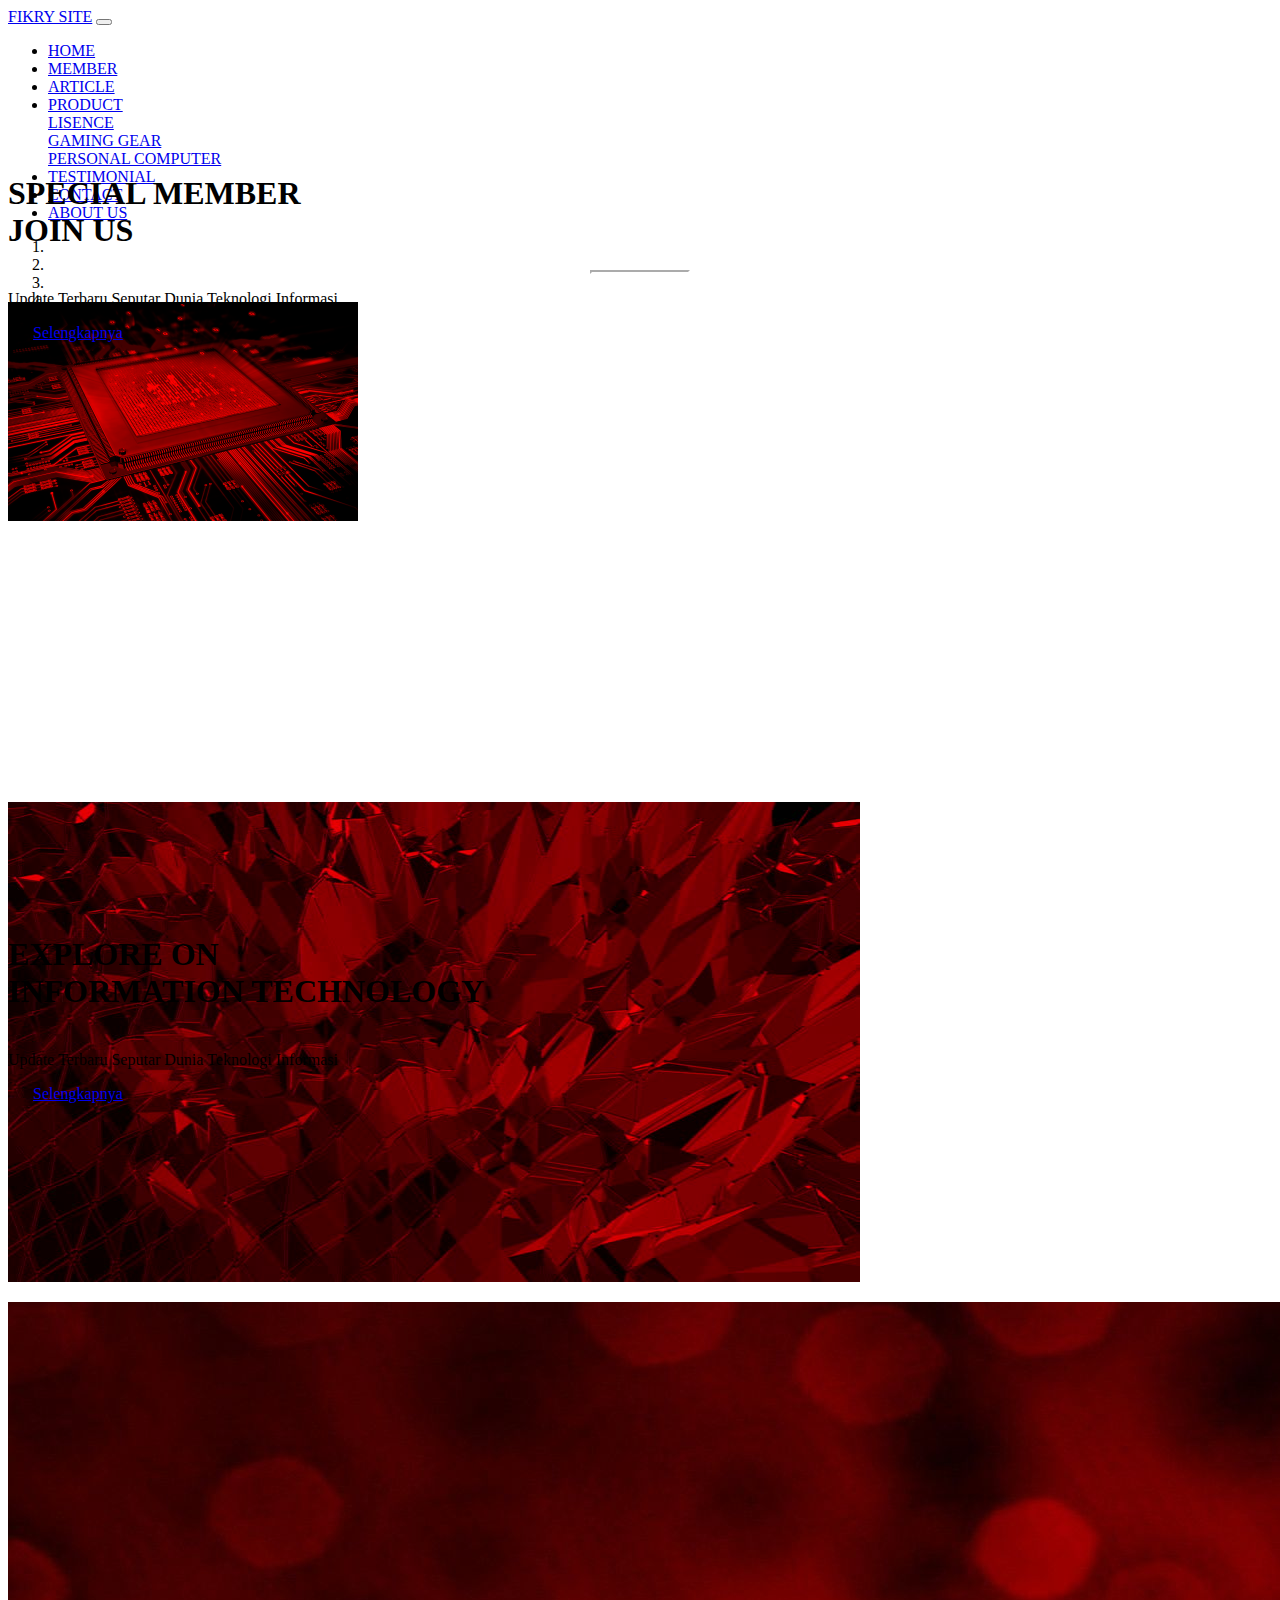
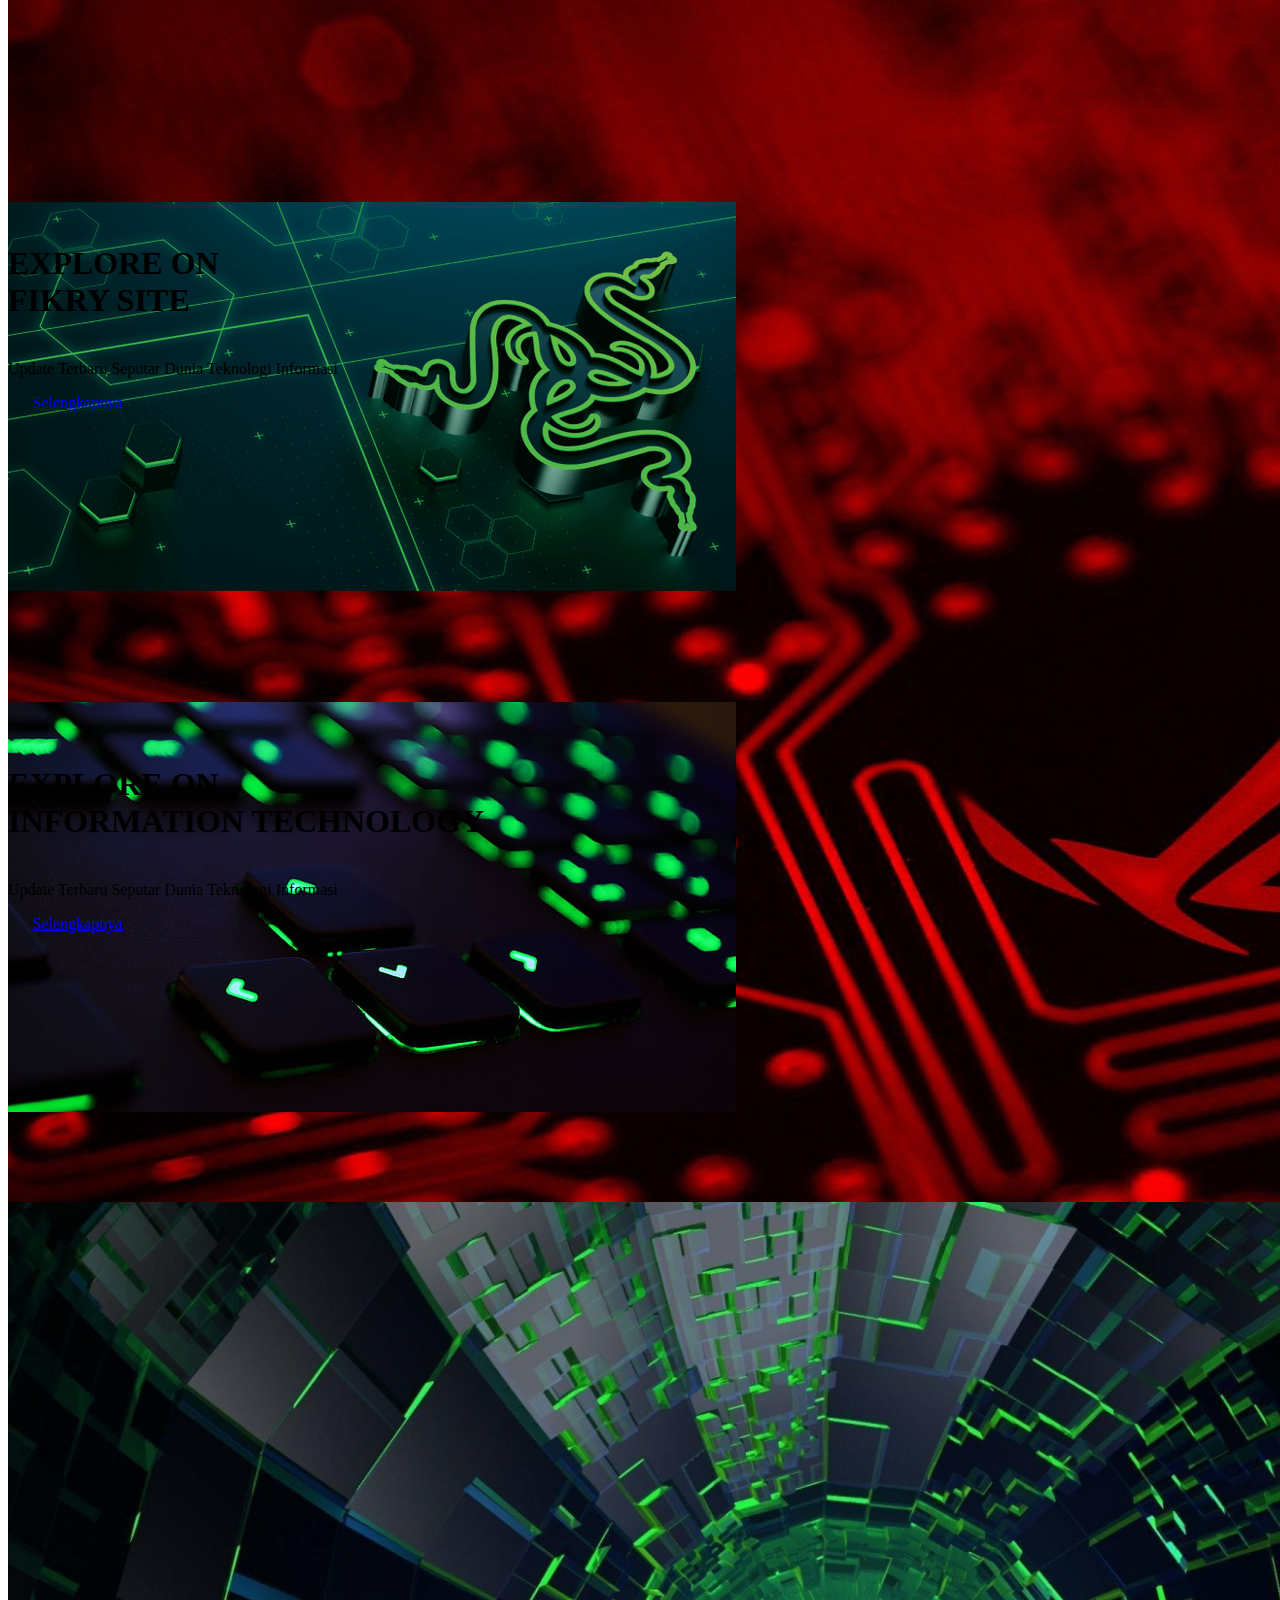
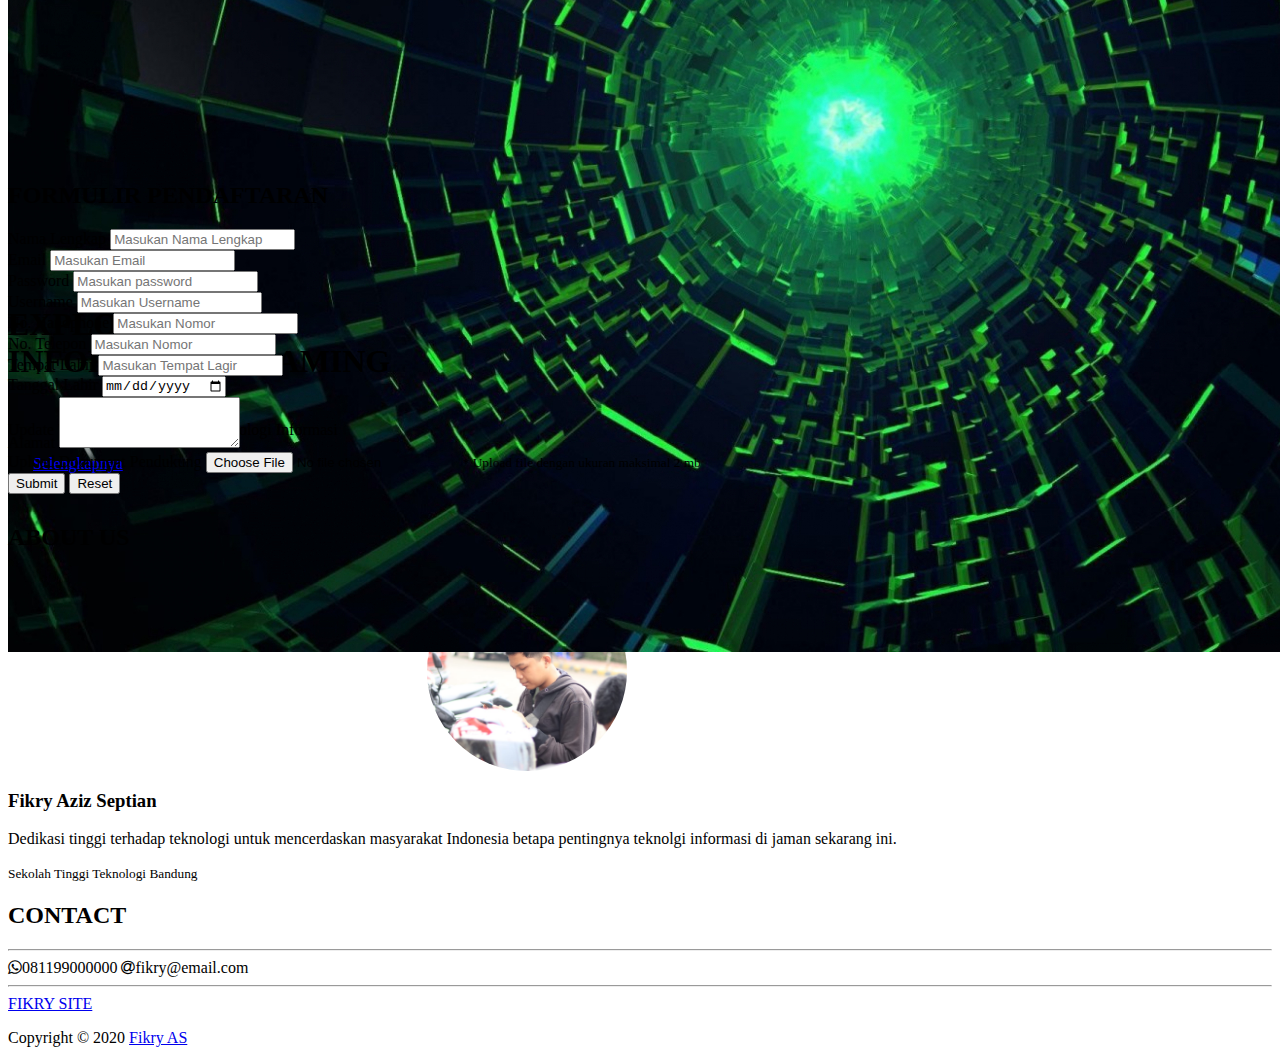
<file: index.html>
<!doctype html>
<html lang="en">

<head>
  <!-- Required meta tags -->
  <meta charset="utf-8">
  <meta name="viewport" content="width=device-width, initial-scale=1, shrink-to-fit=no">

  <!-- Bootstrap CSS -->
  <link rel="stylesheet" href="https://cdn.jsdelivr.net/npm/bootstrap@4.5.3/dist/css/bootstrap.min.css"
    integrity="sha384-TX8t27EcRE3e/ihU7zmQxVncDAy5uIKz4rEkgIXeMed4M0jlfIDPvg6uqKI2xXr2" crossorigin="anonymous">

  <link rel="stylesheet" href="css/style.css" type="text/css">
  <link rel="stylesheet" href="https://maxcdn.bootstrapcdn.com/font-awesome/4.7.0/css/font-awesome.min.css">
  <title>Fikry Site</title>
</head>

<body id="page-top">
  <!--NAVBAR-->
  <nav class="navbar navbar-expand-lg navbar-light bg-dark fixed-top" id="mainNav">
    <div class="container">
      <a class="navbar-brand font-weight-bold text-white" href="#page-top">FIKRY SITE</a>
      <button class="navbar-toggler navbar-toggler-right" type="button" data-toggle="collapse" data-target="#navbarNav"
        aria-controls="navbarNav" aria-expanded="false" aria-label="Toggle navigation">
        <span class="navbar-toggler-icon"></span>
      </button>
      <div class="collapse navbar-collapse" id="navbarNav">
        <ul class="navbar-nav ml-auto">
          <li class="nav-item">
            <a class="nav-link js-scroll-trigger text-white" href="index.html">HOME</a>
          </li>
          <li class="nav-item">
            <a class="nav-link js-scroll-trigger text-white" href="member.html">MEMBER <span
                class="sr-only">(current)</span></a>
          </li>
          <li class="nav-item">
            <a class="nav-link js-scroll-trigger text-white" href="artikel.html">ARTICLE</a>
          </li>
          <li class="nav-item dropdown">
            <a class="nav-link dropdown-toggle text-white" href="produk.html" id="navbarDropdown" role="button"
              data-toggle="dropdown" aria-haspopup="true" aria-expanded="false">
              PRODUCT
            </a>
            <div class="dropdown-menu" aria-labelledby="navbarDropdown">
              <a class="dropdown-item" href="produk_lisence.html">LISENCE</a>
              <div class="dropdown-divider"></div>
              <a class="dropdown-item" href="produk_gaming.html">GAMING GEAR</a>
              <div class="dropdown-divider"></div>
              <a class="dropdown-item" href="produk_pc.html">PERSONAL COMPUTER</a>
            </div>
          </li>
          <li class="nav-item">
            <a class="nav-link js-scroll-trigger text-white" href="testimonial.html">TESTIMONIAL</a>
          </li>
          <li class="nav-item">
            <a class="nav-link js-scroll-trigger text-white" href="#contactId">CONTACT</a>
          </li>
          <li class="nav-item">
            <a class="nav-link js-scroll-trigger text-white" href="#aboutId">ABOUT US</a>
          </li>
        </ul>
      </div>
    </div>
  </nav>

  <!--SLIDER-->
  <div id="carouselExampleIndicators" class="carousel slide" data-ride="carousel">
    <ol class="carousel-indicators">
      <li data-target="#carouselExampleIndicators" data-slide-to="0"></li>
      <li data-target="#carouselExampleIndicators" data-slide-to="1"></li>
      <li data-target="#carouselExampleIndicators" data-slide-to="2" class="active"></li>
      <li data-target="#carouselExampleIndicators" data-slide-to="3"></li>
      <li data-target="#carouselExampleIndicators" data-slide-to="4"></li>
      <li data-target="#carouselExampleIndicators" data-slide-to="5"></li>
    </ol>
    <div class="carousel-inner">
      <!--SLIDER 1-->
      <div class="carousel-item">
        <img src="assets/images/wallpaper1.png" class="d-block w-100">
        <div class="carousel-caption d-none d-md-block">
          <h1 class="display-4">SPECIAL MEMBER<br><span class="font-weight-bold">JOIN US</span></h1>
          <hr class="my-4">
          <p class="lead">Update Terbaru Seputar Dunia Teknologi Informasi</p>
          <a class="btn btn-light btn-lg text-black" href="#formRegis" role="button">Selengkapnya</a>
        </div>
      </div>
      <!--SLIDER 2-->
      <div class="carousel-item">
        <img src="assets/images/wallpaper2.jpg" class="d-block w-100">
        <div class="carousel-caption d-none d-md-block">
          <h1 class="display-4">EXPLORE ON<br><span class="font-weight-bold">INFORMATION TECHNOLOGY</span></h1>
          <hr class="my-4">
          <p class="lead">Update Terbaru Seputar Dunia Teknologi Informasi</p>
          <a class="btn btn-light btn-lg text-black" href="#" role="button">Selengkapnya</a>
        </div>
      </div>
      <!--SLIDER 3-->
      <div class="carousel-item active">
        <img src="assets/images/wallpaper3.jpg" class="d-block w-100">
        <div class="carousel-caption d-none d-md-block">
          <h1 class="display-4">EXPLORE ON<br><span class="font-weight-bold">INFORMATION GAMING</span></h1>
          <hr class="my-4">
          <p class="lead">Update Terbaru Seputar Dunia Teknologi Informasi</p>
          <a class="btn btn-light btn-lg text-black" href="#" role="button">Selengkapnya</a>
        </div>
      </div>
      <!--SLIDER 4-->
      <div class="carousel-item">
        <img src="assets/images/wallpaper4.png" class="d-block w-100">
        <div class="carousel-caption d-none d-md-block">
          <h1 class="display-4">EXPLORE ON<br><span class="font-weight-bold">FIKRY SITE</span></h1>
          <hr class="my-4">
          <p class="lead">Update Terbaru Seputar Dunia Teknologi Informasi</p>
          <a class="btn btn-light btn-lg text-black" href="#" role="button">Selengkapnya</a>
        </div>
      </div>
      <!--SLIDER 5-->
      <div class="carousel-item">
        <img src="assets/images/wallpaper5.jpg" class="d-block w-100">
        <div class="carousel-caption d-none d-md-block">
          <h1 class="display-4">EXPLORE ON<br><span class="font-weight-bold">INFORMATION TECHNOLOGY</span></h1>
          <hr class="my-4">
          <p class="lead">Update Terbaru Seputar Dunia Teknologi Informasi</p>
          <a class="btn btn-light btn-lg text-black" href="#" role="button">Selengkapnya</a>
        </div>
      </div>
      <!--SLIDER 6-->
      <div class="carousel-item">
        <img src="assets/images/wallpaper6.jpg" class="d-block w-100">
        <div class="carousel-caption d-none d-md-block">
          <h1 class="display-4">EXPLORE ON<br><span class="font-weight-bold">INFORMATION GAMING</span></h1>
          <hr class="my-4">
          <p class="lead">Update Terbaru Seputar Dunia Teknologi Informasi</p>
          <a class="btn btn-light btn-lg text-black" href="#" role="button">Selengkapnya</a>
        </div>
      </div>
    </div>
    <a class="carousel-control-prev" href="#carouselExampleIndicators" role="button" data-slide="prev">
      <span class="carousel-control-prev-icon" aria-hidden="true"></span>
      <span class="sr-only">Previous</span>
    </a>
    <a class="carousel-control-next" href="#carouselExampleIndicators" role="button" data-slide="next">
      <span class="carousel-control-next-icon" aria-hidden="true"></span>
      <span class="sr-only">Next</span>
    </a>
  </div>

  <!--FORMULIR-->
  <div class="container" data-spy="scroll" id="formRegis">
    <h2 class="text-center font-weight-bold m-5">FORMULIR PENDAFTARAN</h2>
    <form action="">
      <div class="form-group">
        <div class="row">
          <div class="col-md-6">
            <label for="">Nama Lengkap</label>
            <input type="text" name="" id="" class="form-control" placeholder="Masukan Nama Lengkap">
          </div>
          <div class="col-md-6 mb-3">
            <label for="">Email</label>
            <input type="email" name="" id="" class="form-control" placeholder="Masukan Email">
          </div>
          <div class="col-md-6 mb-3">
            <label for="">Password</label>
            <input type="password" name="" id="" class="form-control" placeholder="Masukan password">
          </div>
          <div class="col-md-6 mb-3">
            <label for="">Username</label>
            <input type="text" name="" id="" class="form-control" placeholder="Masukan Username">
          </div>
          <div class="col-md-6 mb-3">
            <label for="">No. Handphone</label>
            <input type="number" name="" id="" class="form-control" placeholder="Masukan Nomor">
          </div>
          <div class="col-md-6 mb-3">
            <label for="">No. Telepon</label>
            <input type="number" name="" id="" class="form-control" placeholder="Masukan Nomor">
          </div>
          <div class="col-md-6 mb-3">
            <label for="">Tempat Lahir</label>
            <input type="text" name="" id="" class="form-control" placeholder="Masukan Tempat Lagir">
          </div>
          <div class="col-md-6 mb-3">
            <label for="">Tanggal Lahir</label>
            <input type="date" name="" id="" class="form-control" placeholder="Masukan Tanggal Lahir">
          </div>
          <div class="col-md-6">
            <label for="">Alamat</label>
            <textarea class="form-control" name="" id="" cols="" rows="3"></textarea>
          </div>
          <div class="col-md-6 mt-4">
            <label for="">Upload Document Pendukung</label>
            <input type="file" name="" id="" class="form-control-file" placeholder="" aria-describedby="helpId">
            <small>* Upload file dengan ukuran maksimal 2 mb</small>
          </div>
        </div>
      </div>
      <button type="button" name="" id="" class="btn btn-primary mb-5">Submit</button>
      <button type="reset" name="" id="" class="btn btn-danger mb-5">Reset</button>
    </form>
    <hr>

    <!--ABOUT US-->
    <div class="row mt-5 mb-5">
      <div class="col-md-8 border rounded">
        <h2 class="font-weight-bold text-center mt-3 mb-5" id="aboutId">ABOUT US</h2>
        <div class="box-image">
          <div class="img-profil">
            <div class="foto" style="background-image: url(assets/images/Iam.jpg);"></div>
          </div>
        </div>
        <section class="text-center mt-3">
          <h3>Fikry Aziz Septian</h3>
          <p>Dedikasi tinggi terhadap teknologi untuk mencerdaskan masyarakat Indonesia betapa pentingnya teknolgi informasi di jaman sekarang ini.</p>
          <small>Sekolah Tinggi Teknologi Bandung</small>
        </section>
      </div>
      <div class="col-md-1"></div>
      <div class="col-md-3 border rounded">
        <h2 class="font-weight-bold text-center m-3" id="contactId">CONTACT</h2>
        <hr>
        <section class="text-center mt-3">
          <i class="fa fa-whatsapp mb-3" aria-hidden="true"><span class="ml-3">081199000000</span></i>
          <i class="fa fa-at mb-3" aria-hidden="true"><span
              class="ml-3">fikry@email.com</span></i>
        </section>
      </div>
    </div>
  </div>
  <hr>
  <footer class="container">
    <a class="navbar-brand font-weight-bold text-dark" href="#page-top">FIKRY SITE</a>
    <p>Copyright &copy; 2020 <a href="#" class="font-weight-bold">Fikry AS</a></p>
  </footer>




  <!-- Optional JavaScript; choose one of the two! -->

  <!-- Option 1: jQuery and Bootstrap Bundle (includes Popper) -->
  <script src="https://code.jquery.com/jquery-3.5.1.slim.min.js"
    integrity="sha384-DfXdz2htPH0lsSSs5nCTpuj/zy4C+OGpamoFVy38MVBnE+IbbVYUew+OrCXaRkfj"
    crossorigin="anonymous"></script>
  <script src="https://cdn.jsdelivr.net/npm/bootstrap@4.5.3/dist/js/bootstrap.bundle.min.js"
    integrity="sha384-ho+j7jyWK8fNQe+A12Hb8AhRq26LrZ/JpcUGGOn+Y7RsweNrtN/tE3MoK7ZeZDyx"
    crossorigin="anonymous"></script>

  <!-- Option 2: jQuery, Popper.js, and Bootstrap JS
    <script src="https://code.jquery.com/jquery-3.5.1.slim.min.js" integrity="sha384-DfXdz2htPH0lsSSs5nCTpuj/zy4C+OGpamoFVy38MVBnE+IbbVYUew+OrCXaRkfj" crossorigin="anonymous"></script>
    <script src="https://cdn.jsdelivr.net/npm/popper.js@1.16.1/dist/umd/popper.min.js" integrity="sha384-9/reFTGAW83EW2RDu2S0VKaIzap3H66lZH81PoYlFhbGU+6BZp6G7niu735Sk7lN" crossorigin="anonymous"></script>
    <script src="https://cdn.jsdelivr.net/npm/bootstrap@4.5.3/dist/js/bootstrap.min.js" integrity="sha384-w1Q4orYjBQndcko6MimVbzY0tgp4pWB4lZ7lr30WKz0vr/aWKhXdBNmNb5D92v7s" crossorigin="anonymous"></script>
    -->
</body>

</html>
</file>
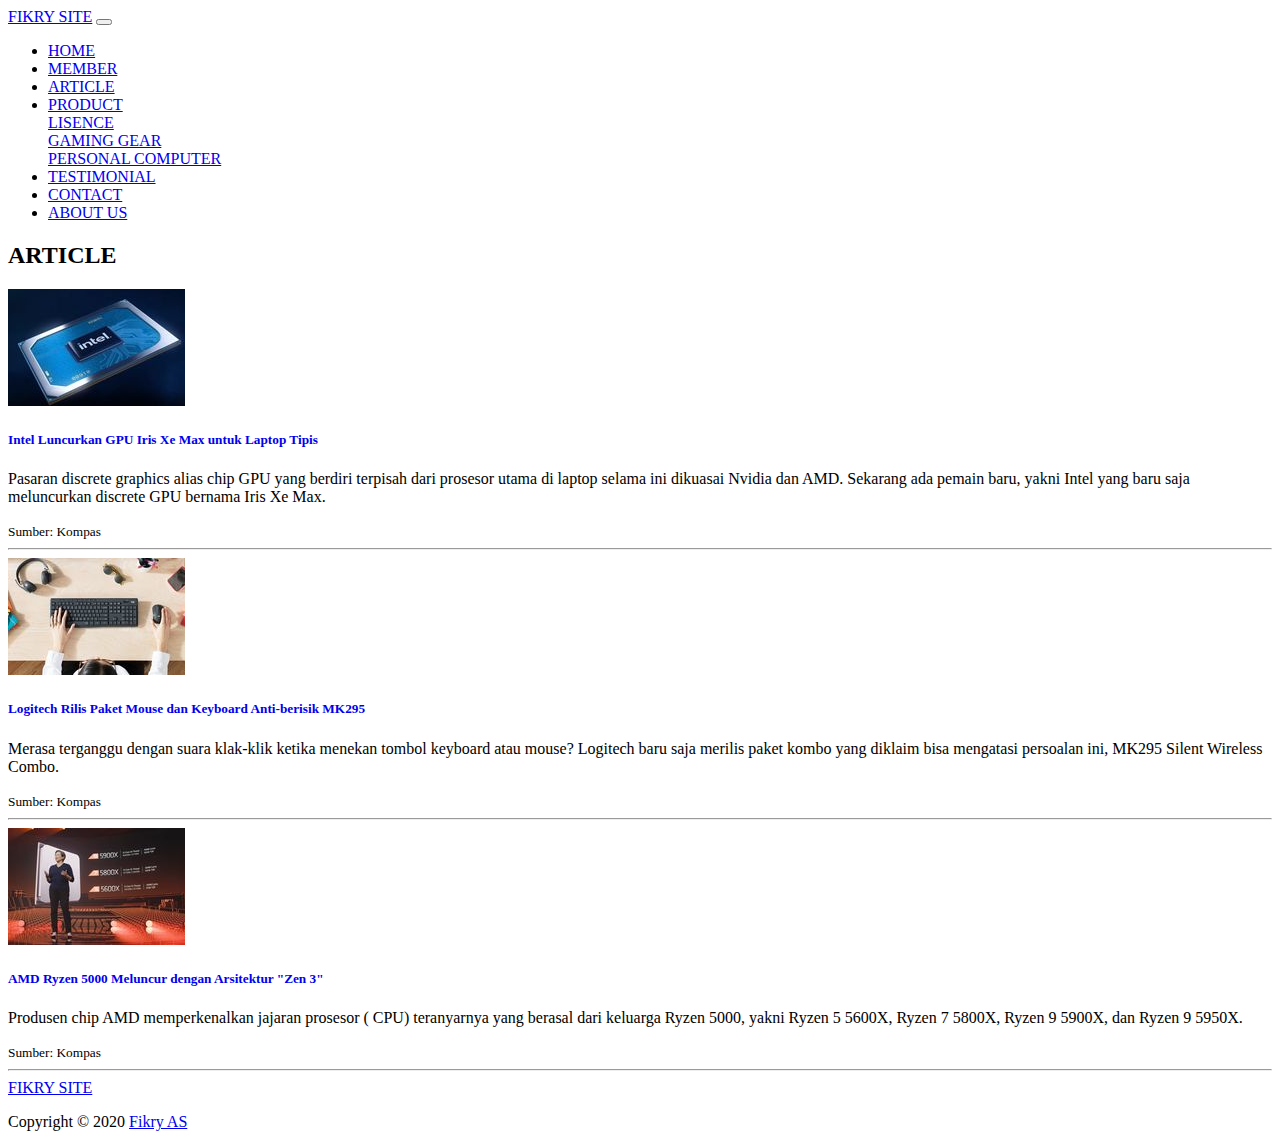
<file: artikel.html>
<!doctype html>
<html lang="en">

<head>
  <!-- Required meta tags -->
  <meta charset="utf-8">
  <meta name="viewport" content="width=device-width, initial-scale=1, shrink-to-fit=no">

  <!-- Bootstrap CSS -->
  <link rel="stylesheet" href="https://cdn.jsdelivr.net/npm/bootstrap@4.5.3/dist/css/bootstrap.min.css"
    integrity="sha384-TX8t27EcRE3e/ihU7zmQxVncDAy5uIKz4rEkgIXeMed4M0jlfIDPvg6uqKI2xXr2" crossorigin="anonymous">

  <link rel="stylesheet" href="css/style.css" type="text/css">
  <link rel="stylesheet" href="https://maxcdn.bootstrapcdn.com/font-awesome/4.7.0/css/font-awesome.min.css">
  <title>Artikel</title>
</head>

<body id="page-top">
  <!--NAVBAR-->
  <nav class="navbar navbar-expand-lg navbar-light bg-dark fixed-top" id="mainNav">
    <div class="container">
      <a class="navbar-brand font-weight-bold text-white" href="#page-top">FIKRY SITE</a>
      <button class="navbar-toggler navbar-toggler-right" type="button" data-toggle="collapse" data-target="#navbarNav"
        aria-controls="navbarNav" aria-expanded="false" aria-label="Toggle navigation">
        <span class="navbar-toggler-icon"></span>
      </button>
      <div class="collapse navbar-collapse" id="navbarNav">
        <ul class="navbar-nav ml-auto">
          <li class="nav-item">
            <a class="nav-link js-scroll-trigger text-white" href="index.html">HOME</a>
          </li>
          <li class="nav-item">
            <a class="nav-link js-scroll-trigger text-white" href="member.html">MEMBER <span
                class="sr-only">(current)</span></a>
          </li>
          <li class="nav-item">
            <a class="nav-link js-scroll-trigger text-white" href="artikel.html">ARTICLE</a>
          </li>
          <li class="nav-item dropdown">
            <a class="nav-link dropdown-toggle text-white" href="produk.html" id="navbarDropdown" role="button"
              data-toggle="dropdown" aria-haspopup="true" aria-expanded="false">
              PRODUCT
            </a>
            <div class="dropdown-menu" aria-labelledby="navbarDropdown">
              <a class="dropdown-item" href="produk_lisence.html">LISENCE</a>
              <div class="dropdown-divider"></div>
              <a class="dropdown-item" href="produk_gaming.html">GAMING GEAR</a>
              <div class="dropdown-divider"></div>
              <a class="dropdown-item" href="produk_pc.html">PERSONAL COMPUTER</a>
            </div>
          </li>
          <li class="nav-item">
            <a class="nav-link js-scroll-trigger text-white" href="testimonial.html">TESTIMONIAL</a>
          </li>
          <li class="nav-item">
            <a class="nav-link js-scroll-trigger text-white" href="index.html#contactId">CONTACT</a>
          </li>
          <li class="nav-item">
            <a class="nav-link js-scroll-trigger text-white" href="index.html#aboutId">ABOUT US</a>
          </li>
        </ul>
      </div>
    </div>
  </nav>

  <div class="container mt-5 mb-5">
    <h2 class="text-center font-weight-bold p-5">ARTICLE</h2>
    <div class="media mb-3">
      <a class="d-flex" href="#">
        <img src="assets/artikel/intel.jpg" alt="">
      </a>
      <div class="media-body ml-3">
        <a href="https://tekno.kompas.com/read/2020/11/02/18080037/intel-luncurkan-gpu-iris-xe-max-untuk-laptop-tipis"><h5 class="text-dark">Intel Luncurkan GPU Iris Xe Max untuk Laptop Tipis</h5></a>
        <p>Pasaran discrete graphics alias chip GPU yang berdiri terpisah dari prosesor utama di laptop selama ini dikuasai Nvidia
        dan AMD. Sekarang ada pemain baru, yakni Intel yang baru saja meluncurkan discrete GPU bernama Iris Xe Max.
        </p>
        <small>Sumber: Kompas</small>
      </div>
    </div>
    <hr>
    <div class="media mb-3">
      <a class="d-flex" href="#">
        <img src="assets/artikel/logitec.jpg" alt="">
      </a>
      <div class="media-body ml-3">
        <a href="https://tekno.kompas.com/read/2020/10/17/07432017/logitech-rilis-paket-mouse-dan-keyboard-anti-berisik-mk295"><h5 class="text-dark">Logitech Rilis Paket Mouse dan Keyboard Anti-berisik MK295</h5></a>
        <p>Merasa terganggu dengan suara klak-klik ketika menekan tombol keyboard atau mouse? Logitech baru saja merilis paket
        kombo yang diklaim bisa mengatasi persoalan ini, MK295 Silent Wireless Combo.
        </p>
        <small>Sumber: Kompas</small>
      </div>
    </div>
    <hr>
    <div class="media">
      <a class="d-flex" href="#">
        <img src="assets/artikel/amd.jpg" alt="">
      </a>
      <div class="media-body ml-3">
        <a href="https://tekno.kompas.com/read/2020/10/09/12335227/amd-ryzen-5000-meluncur-dengan-arsitektur-zen-3"><h5 class="text-dark">AMD Ryzen 5000 Meluncur dengan Arsitektur "Zen 3"</h5></a>
        <p>Produsen chip AMD memperkenalkan jajaran prosesor ( CPU) teranyarnya yang berasal dari keluarga Ryzen 5000, yakni Ryzen
        5 5600X, Ryzen 7 5800X, Ryzen 9 5900X, dan Ryzen 9 5950X.
        </p>
        <small>Sumber: Kompas</small>
      </div>
    </div>
  </div>

  <hr>
  <footer class="container">
    <a class="navbar-brand font-weight-bold text-dark" href="#page-top">FIKRY SITE</a>
    <p>Copyright &copy; 2020 <a href="#" class="font-weight-bold">Fikry AS</a></p>
  </footer>




  <!-- Optional JavaScript; choose one of the two! -->

  <!-- Option 1: jQuery and Bootstrap Bundle (includes Popper) -->
  <script src="https://code.jquery.com/jquery-3.5.1.slim.min.js"
    integrity="sha384-DfXdz2htPH0lsSSs5nCTpuj/zy4C+OGpamoFVy38MVBnE+IbbVYUew+OrCXaRkfj"
    crossorigin="anonymous"></script>
  <script src="https://cdn.jsdelivr.net/npm/bootstrap@4.5.3/dist/js/bootstrap.bundle.min.js"
    integrity="sha384-ho+j7jyWK8fNQe+A12Hb8AhRq26LrZ/JpcUGGOn+Y7RsweNrtN/tE3MoK7ZeZDyx"
    crossorigin="anonymous"></script>

  <!-- Option 2: jQuery, Popper.js, and Bootstrap JS
    <script src="https://code.jquery.com/jquery-3.5.1.slim.min.js" integrity="sha384-DfXdz2htPH0lsSSs5nCTpuj/zy4C+OGpamoFVy38MVBnE+IbbVYUew+OrCXaRkfj" crossorigin="anonymous"></script>
    <script src="https://cdn.jsdelivr.net/npm/popper.js@1.16.1/dist/umd/popper.min.js" integrity="sha384-9/reFTGAW83EW2RDu2S0VKaIzap3H66lZH81PoYlFhbGU+6BZp6G7niu735Sk7lN" crossorigin="anonymous"></script>
    <script src="https://cdn.jsdelivr.net/npm/bootstrap@4.5.3/dist/js/bootstrap.min.js" integrity="sha384-w1Q4orYjBQndcko6MimVbzY0tgp4pWB4lZ7lr30WKz0vr/aWKhXdBNmNb5D92v7s" crossorigin="anonymous"></script>
    -->
</body>

</html>
</file>
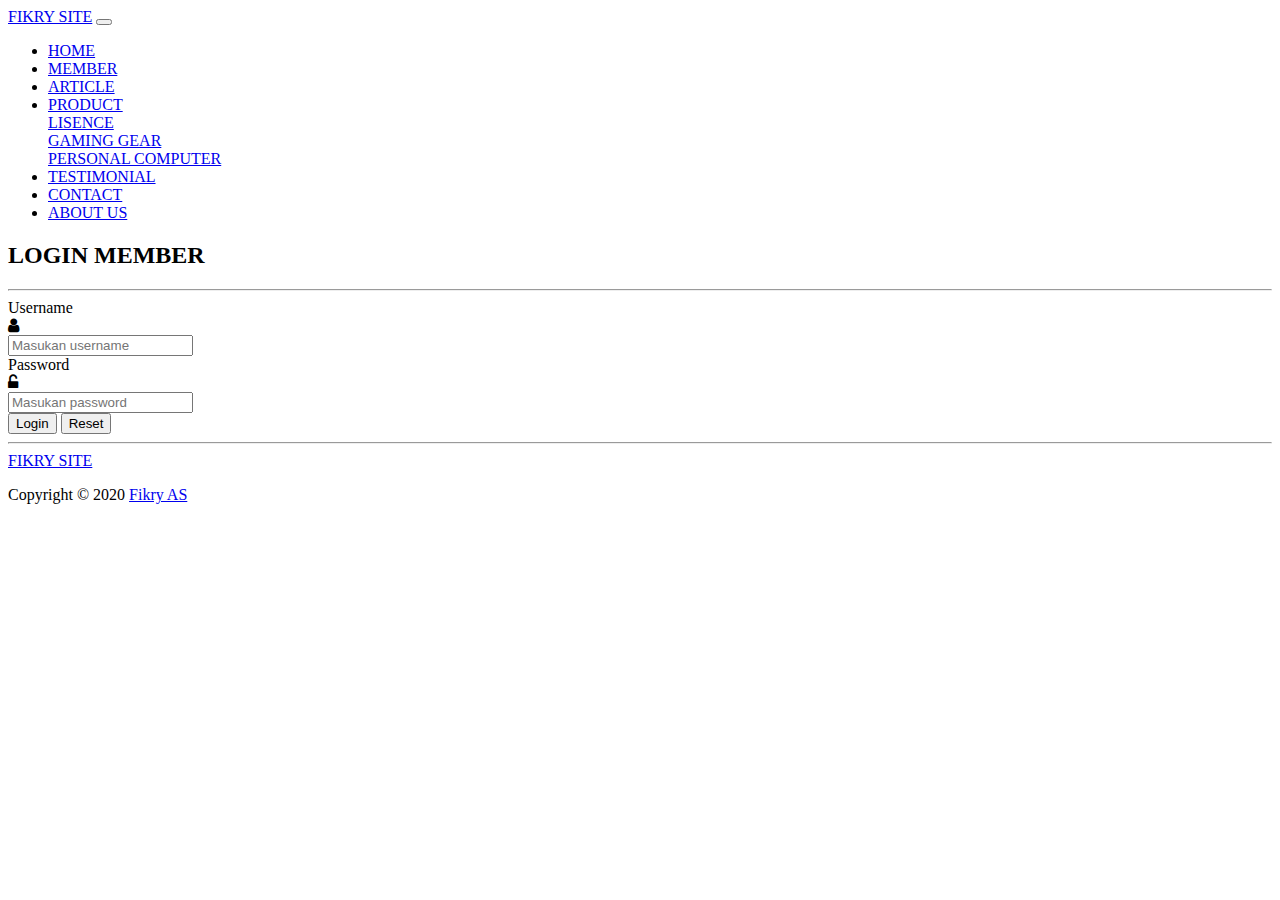
<file: member.html>
<!doctype html>
<html lang="en">

<head>
  <!-- Required meta tags -->
  <meta charset="utf-8">
  <meta name="viewport" content="width=device-width, initial-scale=1, shrink-to-fit=no">

  <!-- Bootstrap CSS -->
  <link rel="stylesheet" href="https://cdn.jsdelivr.net/npm/bootstrap@4.5.3/dist/css/bootstrap.min.css"
    integrity="sha384-TX8t27EcRE3e/ihU7zmQxVncDAy5uIKz4rEkgIXeMed4M0jlfIDPvg6uqKI2xXr2" crossorigin="anonymous">

  <link rel="stylesheet" href="css/style.css" type="text/css">
  <link rel="stylesheet" href="https://maxcdn.bootstrapcdn.com/font-awesome/4.7.0/css/font-awesome.min.css">
  <title>Member</title>
</head>

<body id="page-top">
  <!--NAVBAR-->
  <nav class="navbar navbar-expand-lg navbar-light bg-dark fixed-top" id="mainNav">
    <div class="container">
      <a class="navbar-brand font-weight-bold text-white" href="#page-top">FIKRY SITE</a>
      <button class="navbar-toggler navbar-toggler-right" type="button" data-toggle="collapse" data-target="#navbarNav"
        aria-controls="navbarNav" aria-expanded="false" aria-label="Toggle navigation">
        <span class="navbar-toggler-icon"></span>
      </button>
      <div class="collapse navbar-collapse" id="navbarNav">
        <ul class="navbar-nav ml-auto">
          <li class="nav-item">
            <a class="nav-link js-scroll-trigger text-white" href="index.html">HOME</a>
          </li>
          <li class="nav-item">
            <a class="nav-link js-scroll-trigger text-white" href="member.html">MEMBER <span
                class="sr-only">(current)</span></a>
          </li>
          <li class="nav-item">
            <a class="nav-link js-scroll-trigger text-white" href="artikel.html">ARTICLE</a>
          </li>
          <li class="nav-item dropdown">
            <a class="nav-link dropdown-toggle text-white" href="produk.html" id="navbarDropdown" role="button"
              data-toggle="dropdown" aria-haspopup="true" aria-expanded="false">
              PRODUCT
            </a>
            <div class="dropdown-menu" aria-labelledby="navbarDropdown">
              <a class="dropdown-item" href="produk_lisence.html">LISENCE</a>
              <div class="dropdown-divider"></div>
              <a class="dropdown-item" href="produk_gaming.html">GAMING GEAR</a>
              <div class="dropdown-divider"></div>
              <a class="dropdown-item" href="produk_pc.html">PERSONAL COMPUTER</a>
            </div>
          </li>
          <li class="nav-item">
            <a class="nav-link js-scroll-trigger text-white" href="testimonial.html">TESTIMONIAL</a>
          </li>
          <li class="nav-item">
            <a class="nav-link js-scroll-trigger text-white" href="index.html#contactId">CONTACT</a>
          </li>
          <li class="nav-item">
            <a class="nav-link js-scroll-trigger text-white" href="index.html#aboutId">ABOUT US</a>
          </li>
        </ul>
      </div>
    </div>
  </nav>

  <div class="container mt-5  mb-5">
    <h2 class="text-center font-weight-bold p-5">LOGIN MEMBER</h2>
    <hr>
    <form action="">
      <div class="form-group">
        <label for="username">Username</label>
        <div class="input-group">
          <div class="input-group-prepend">
            <div class="input-group-text">
              <i class="fa fa-user" aria-hidden="true"></i>
            </div>
          </div>
          <input type="text" name="username" id="username" class="form-control" placeholder="Masukan username"
            aria-describedby="helpId">
        </div>
      </div>
    
      <div class="form-group">
        <label for="pass">Password</label>
        <div class="input-group">
          <div class="input-group-prepend">
            <div class="input-group-text">
              <i class="fa fa-unlock-alt" aria-hidden="true"></i>
            </div>
          </div>
          <input type="password" class="form-control" name="pass" id="pass" placeholder="Masukan password">
        </div>
      </div>
    
      <button type="submit" class="btn btn-primary">Login</button>
      <button type="reset" class="btn btn-danger">Reset</button>
    </form>
  </div>

  <hr>
  <footer class="container">
    <a class="navbar-brand font-weight-bold text-dark" href="#page-top">FIKRY SITE</a>
    <p>Copyright &copy; 2020 <a href="#" class="font-weight-bold">Fikry AS</a></p>
  </footer>




  <!-- Optional JavaScript; choose one of the two! -->

  <!-- Option 1: jQuery and Bootstrap Bundle (includes Popper) -->
  <script src="https://code.jquery.com/jquery-3.5.1.slim.min.js"
    integrity="sha384-DfXdz2htPH0lsSSs5nCTpuj/zy4C+OGpamoFVy38MVBnE+IbbVYUew+OrCXaRkfj"
    crossorigin="anonymous"></script>
  <script src="https://cdn.jsdelivr.net/npm/bootstrap@4.5.3/dist/js/bootstrap.bundle.min.js"
    integrity="sha384-ho+j7jyWK8fNQe+A12Hb8AhRq26LrZ/JpcUGGOn+Y7RsweNrtN/tE3MoK7ZeZDyx"
    crossorigin="anonymous"></script>

  <!-- Option 2: jQuery, Popper.js, and Bootstrap JS
    <script src="https://code.jquery.com/jquery-3.5.1.slim.min.js" integrity="sha384-DfXdz2htPH0lsSSs5nCTpuj/zy4C+OGpamoFVy38MVBnE+IbbVYUew+OrCXaRkfj" crossorigin="anonymous"></script>
    <script src="https://cdn.jsdelivr.net/npm/popper.js@1.16.1/dist/umd/popper.min.js" integrity="sha384-9/reFTGAW83EW2RDu2S0VKaIzap3H66lZH81PoYlFhbGU+6BZp6G7niu735Sk7lN" crossorigin="anonymous"></script>
    <script src="https://cdn.jsdelivr.net/npm/bootstrap@4.5.3/dist/js/bootstrap.min.js" integrity="sha384-w1Q4orYjBQndcko6MimVbzY0tgp4pWB4lZ7lr30WKz0vr/aWKhXdBNmNb5D92v7s" crossorigin="anonymous"></script>
    -->
</body>

</html>
</file>
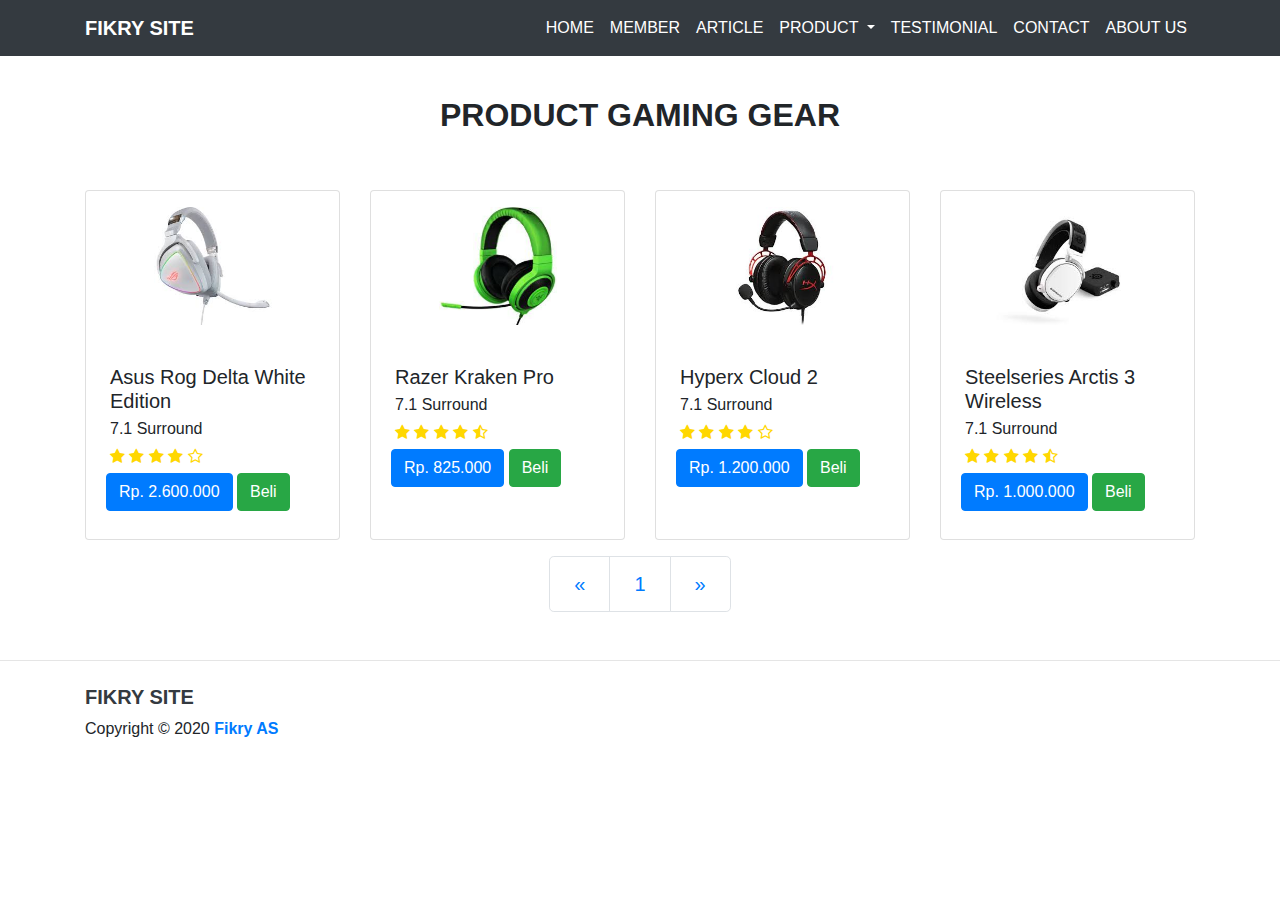
<file: produk_gaming.html>
<!doctype html>
<html lang="en">

<head>
  <title>Product Gaming Gear</title>
  <!-- Required meta tags -->
  <meta charset="utf-8">
  <meta name="viewport" content="width=device-width, initial-scale=1, shrink-to-fit=no">

  <!-- Bootstrap CSS -->
  <link rel="stylesheet" href="https://stackpath.bootstrapcdn.com/bootstrap/4.3.1/css/bootstrap.min.css"
    integrity="sha384-ggOyR0iXCbMQv3Xipma34MD+dH/1fQ784/j6cY/iJTQUOhcWr7x9JvoRxT2MZw1T" crossorigin="anonymous">
    <link rel="stylesheet" href="https://maxcdn.bootstrapcdn.com/font-awesome/4.7.0/css/font-awesome.min.css">
    <link rel="stylesheet" href="css/style.css">
</head>

<body>
  <nav class="navbar navbar-expand-lg navbar-light bg-dark fixed-top" id="mainNav">
    <div class="container">
      <a class="navbar-brand font-weight-bold text-white" href="#page-top">FIKRY SITE</a>
      <button class="navbar-toggler navbar-toggler-right" type="button" data-toggle="collapse" data-target="#navbarNav"
        aria-controls="navbarNav" aria-expanded="false" aria-label="Toggle navigation">
        <span class="navbar-toggler-icon"></span>
      </button>
      <div class="collapse navbar-collapse" id="navbarNav">
        <ul class="navbar-nav ml-auto">
          <li class="nav-item">
            <a class="nav-link js-scroll-trigger text-white" href="index.html">HOME</a>
          </li>
          <li class="nav-item">
            <a class="nav-link js-scroll-trigger text-white" href="member.html">MEMBER <span
                class="sr-only">(current)</span></a>
          </li>
          <li class="nav-item">
            <a class="nav-link js-scroll-trigger text-white" href="artikel.html">ARTICLE</a>
          </li>
          <li class="nav-item dropdown">
            <a class="nav-link dropdown-toggle text-white" href="#" id="navbarDropdown" role="button"
              data-toggle="dropdown" aria-haspopup="true" aria-expanded="false">
              PRODUCT
            </a>
            <div class="dropdown-menu" aria-labelledby="navbarDropdown">
              <a class="dropdown-item" href="produk_lisence.html">LISENCE</a>
              <div class="dropdown-divider"></div>
              <a class="dropdown-item" href="produk_gaming.html">GAMING GEAR</a>
              <div class="dropdown-divider"></div>
              <a class="dropdown-item" href="produk_pc.html">PERSONAL COMPUTER</a>
            </div>
          </li>
          <li class="nav-item">
            <a class="nav-link js-scroll-trigger text-white" href="testimonial.html">TESTIMONIAL</a>
          </li>
          <li class="nav-item">
            <a class="nav-link js-scroll-trigger text-white" href="index.html#contactId">CONTACT</a>
          </li>
          <li class="nav-item">
            <a class="nav-link js-scroll-trigger text-white" href="index.html#aboutId">ABOUT US</a>
          </li>
        </ul>
      </div>
    </div>
  </nav>

  <div class="container mt-5 mb-5">
    <h2 class="text-center font-weight-bold p-5">PRODUCT GAMING GEAR</h2>
    <div class="row">
      <div class="col-md-3">
        <div class="card">
          <img src="assets/product/gaming/rogDeltaWhite.jpg" class="card-img-top p-3" alt="...">
          <div class="card-body">
            <h5 class="card-title m-1">Asus Rog Delta White Edition</h5>
            <p class="card-text m-1">7.1 Surround</p>
            <p style="color: gold;" class="m-1">
              <i class="fa fa-star" aria-hidden="true"></i>
              <i class="fa fa-star" aria-hidden="true"></i>
              <i class="fa fa-star" aria-hidden="true"></i>
              <i class="fa fa-star" aria-hidden="true"></i>
              <i class="fa fa-star-o" aria-hidden="true"></i>
            </p>
            <a href="#" class="btn btn-primary">Rp. 2.600.000</a>
            <a href="#" class="btn btn-success">Beli</a>
          </div>
        </div>
      </div>

      <div class="col-md-3">
        <div class="card">
          <img src="assets/product/gaming/razerKrakernPro.jpg" class="card-img-top p-3" alt="...">
          <div class="card-body">
            <h5 class="card-title m-1">Razer Kraken Pro</h5>
            <p class="card-text m-1">7.1 Surround</p>
            <p style="color: gold;" class="m-1">
              <i class="fa fa-star" aria-hidden="true"></i>
              <i class="fa fa-star" aria-hidden="true"></i>
              <i class="fa fa-star" aria-hidden="true"></i>
              <i class="fa fa-star" aria-hidden="true"></i>
              <i class="fa fa-star-half-full" aria-hidden="true"></i>
            </p>
            <a href="#" class="btn btn-primary">Rp. 825.000</a>
            <a href="#" class="btn btn-success">Beli</a>
          </div>
        </div>
      </div>

      <div class="col-md-3">
        <div class="card">
          <img src="assets/product/gaming/cloudAlpha2.jpg" class="card-img-top p-3" alt="...">
          <div class="card-body">
            <h5 class="card-title m-1">Hyperx Cloud 2</h5>
            <p class="card-text m-1">7.1 Surround</p>
            <p style="color: gold;" class="m-1">
              <i class="fa fa-star" aria-hidden="true"></i>
              <i class="fa fa-star" aria-hidden="true"></i>
              <i class="fa fa-star" aria-hidden="true"></i>
              <i class="fa fa-star" aria-hidden="true"></i>
              <i class="fa fa-star-o" aria-hidden="true"></i>
            </p>
            <a href="#" class="btn btn-primary">Rp. 1.200.000</a>
            <a href="#" class="btn btn-success">Beli</a>
          </div>
        </div>
      </div>

      <div class="col-md-3">
        <div class="card">
          <img src="assets/product/gaming/arctisProWire.jpg" class="card-img-top p-3" alt="...">
          <div class="card-body">
            <h5 class="card-title m-1">Steelseries Arctis 3 Wireless</h5>
            <p class="card-text m-1">7.1 Surround</p>
            <p style="color: gold;" class="m-1">
              <i class="fa fa-star" aria-hidden="true"></i> 
              <i class="fa fa-star" aria-hidden="true"></i>
              <i class="fa fa-star" aria-hidden="true"></i>
              <i class="fa fa-star" aria-hidden="true"></i>
              <i class="fa fa-star-half-full" aria-hidden="true"></i>
            </p>
            <a href="#" class="btn btn-primary">Rp. 1.000.000</a>
            <a href="#" class="btn btn-success">Beli</a>
          </div>
        </div>
      </div>
    </div>
    <ul class="pagination justify-content-center pagination-lg m-3">
      <li class="page-item">
        <a class="page-link" href="#" aria-label="Previous"><span aria-hidden="true">&laquo;</span> </a>
      </li>
      <li class="page-item">
        <a class="page-link" href="#">1</a>
      </li>
      <!-- <li class="page-item active">
              <a class="page-link" href="#">2</a>
            </li>
            <li class="page-item">
              <a class="page-link" href="#">3</a>
            </li> -->
      <li class="page-item">
        <a class="page-link" href="#" aria-label="Next"><span aria-hidden="true">&raquo;</span> </a>
      </li>
    </ul>
  </div>

  <hr>
  <footer class="container">
    <a class="navbar-brand font-weight-bold text-dark" href="#page-top">FIKRY SITE</a>
    <p>Copyright &copy; 2020 <a href="#" class="font-weight-bold">Fikry AS</a></p>
  </footer>
  <!-- Optional JavaScript -->
  <!-- jQuery first, then Popper.js, then Bootstrap JS -->
  <script src="https://code.jquery.com/jquery-3.3.1.slim.min.js"
    integrity="sha384-q8i/X+965DzO0rT7abK41JStQIAqVgRVzpbzo5smXKp4YfRvH+8abtTE1Pi6jizo"
    crossorigin="anonymous"></script>
  <script src="https://cdnjs.cloudflare.com/ajax/libs/popper.js/1.14.7/umd/popper.min.js"
    integrity="sha384-UO2eT0CpHqdSJQ6hJty5KVphtPhzWj9WO1clHTMGa3JDZwrnQq4sF86dIHNDz0W1"
    crossorigin="anonymous"></script>
  <script src="https://stackpath.bootstrapcdn.com/bootstrap/4.3.1/js/bootstrap.min.js"
    integrity="sha384-JjSmVgyd0p3pXB1rRibZUAYoIIy6OrQ6VrjIEaFf/nJGzIxFDsf4x0xIM+B07jRM"
    crossorigin="anonymous"></script>
</body>

</html>
</file>
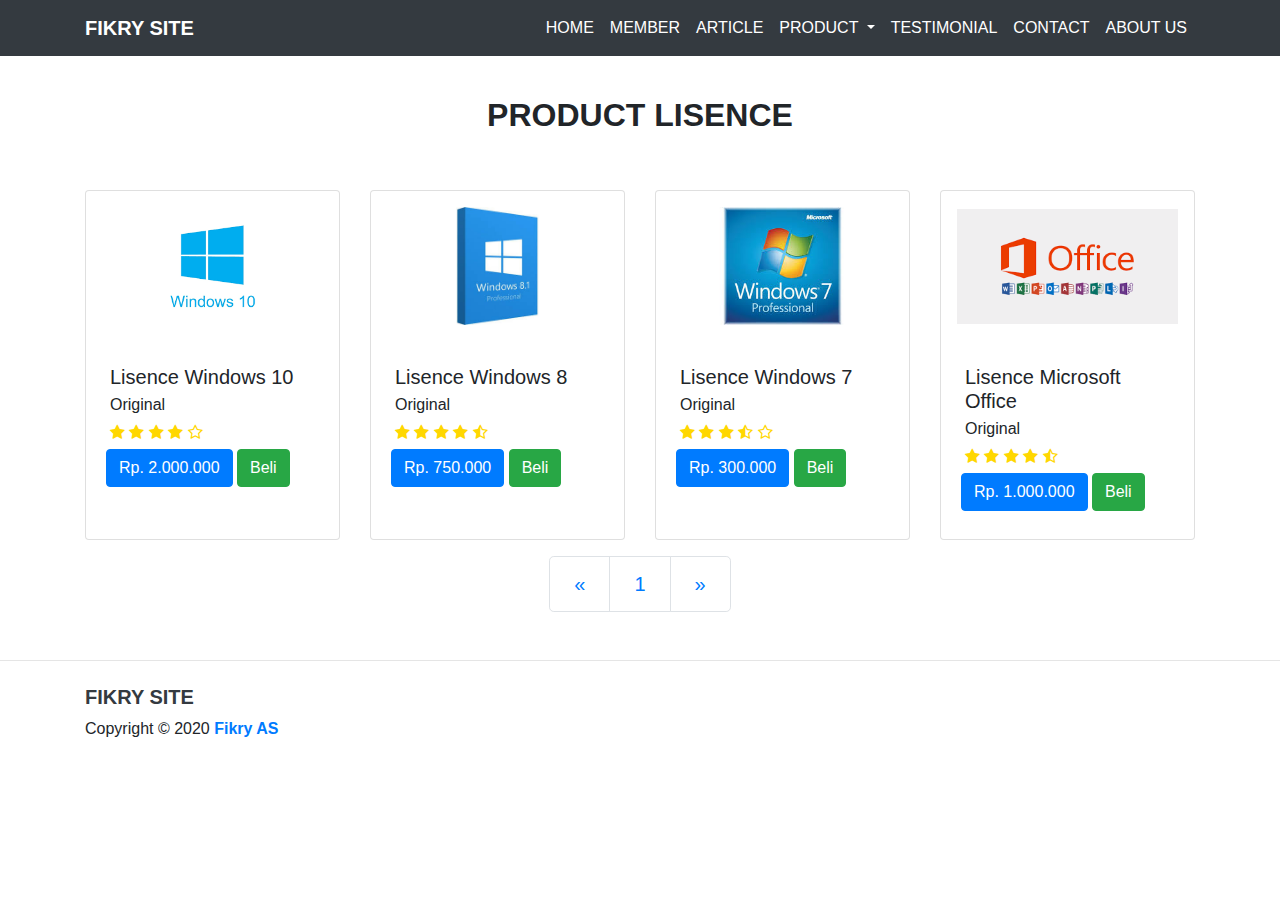
<file: produk_lisence.html>
<!doctype html>
<html lang="en">

<head>
  <title>Product Lisence</title>
  <!-- Required meta tags -->
  <meta charset="utf-8">
  <meta name="viewport" content="width=device-width, initial-scale=1, shrink-to-fit=no">

  <!-- Bootstrap CSS -->
  <link rel="stylesheet" href="https://stackpath.bootstrapcdn.com/bootstrap/4.3.1/css/bootstrap.min.css"
    integrity="sha384-ggOyR0iXCbMQv3Xipma34MD+dH/1fQ784/j6cY/iJTQUOhcWr7x9JvoRxT2MZw1T" crossorigin="anonymous">
  <link rel="stylesheet" href="https://maxcdn.bootstrapcdn.com/font-awesome/4.7.0/css/font-awesome.min.css">
  <link rel="stylesheet" href="css/style.css">
</head>

<body>
  <nav class="navbar navbar-expand-lg navbar-light bg-dark fixed-top" id="mainNav">
    <div class="container">
      <a class="navbar-brand font-weight-bold text-white" href="#page-top">FIKRY SITE</a>
      <button class="navbar-toggler navbar-toggler-right" type="button" data-toggle="collapse" data-target="#navbarNav"
        aria-controls="navbarNav" aria-expanded="false" aria-label="Toggle navigation">
        <span class="navbar-toggler-icon"></span>
      </button>
      <div class="collapse navbar-collapse" id="navbarNav">
        <ul class="navbar-nav ml-auto">
          <li class="nav-item">
            <a class="nav-link js-scroll-trigger text-white" href="index.html">HOME</a>
          </li>
          <li class="nav-item">
            <a class="nav-link js-scroll-trigger text-white" href="member.html">MEMBER <span
                class="sr-only">(current)</span></a>
          </li>
          <li class="nav-item">
            <a class="nav-link js-scroll-trigger text-white" href="artikel.html">ARTICLE</a>
          </li>
          <li class="nav-item dropdown">
            <a class="nav-link dropdown-toggle text-white" href="#" id="navbarDropdown" role="button"
              data-toggle="dropdown" aria-haspopup="true" aria-expanded="false">
              PRODUCT
            </a>
            <div class="dropdown-menu" aria-labelledby="navbarDropdown">
              <a class="dropdown-item" href="produk_lisence.html">LISENCE</a>
              <div class="dropdown-divider"></div>
              <a class="dropdown-item" href="produk_gaming.html">GAMING GEAR</a>
              <div class="dropdown-divider"></div>
              <a class="dropdown-item" href="produk_pc.html">PERSONAL COMPUTER</a>
            </div>
          </li>
          <li class="nav-item">
            <a class="nav-link js-scroll-trigger text-white" href="testimonial.html">TESTIMONIAL</a>
          </li>
          <li class="nav-item">
            <a class="nav-link js-scroll-trigger text-white" href="index.html#contactId">CONTACT</a>
          </li>
          <li class="nav-item">
            <a class="nav-link js-scroll-trigger text-white" href="index.html#aboutId">ABOUT US</a>
          </li>
        </ul>
      </div>
    </div>
  </nav>

  <div class="container mt-5 mb-5">
    <h2 class="text-center font-weight-bold p-5">PRODUCT LISENCE</h2>
    <div class="row">
      <div class="col-md-3">
        <div class="card">
          <img src="assets/product/lisence/lisence1.png" class="card-img-top p-3" alt="...">
          <div class="card-body">
            <h5 class="card-title m-1">Lisence Windows 10</h5>
            <p class="card-text m-1">Original</p>
            <p style="color: gold;" class="m-1">
              <i class="fa fa-star" aria-hidden="true"></i>
              <i class="fa fa-star" aria-hidden="true"></i>
              <i class="fa fa-star" aria-hidden="true"></i>
              <i class="fa fa-star" aria-hidden="true"></i>
              <i class="fa fa-star-o" aria-hidden="true"></i>
            </p>
            <a href="#" class="btn btn-primary">Rp. 2.000.000</a>
            <a href="#" class="btn btn-success">Beli</a>
          </div>
        </div>
      </div>

      <div class="col-md-3">
        <div class="card">
          <img src="assets/product/lisence/lisence2.jpg" class="card-img-top p-3" alt="...">
          <div class="card-body">
            <h5 class="card-title m-1">Lisence Windows 8</h5>
            <p class="card-text m-1">Original</p>
            <p style="color: gold;" class="m-1">
              <i class="fa fa-star" aria-hidden="true"></i>
              <i class="fa fa-star" aria-hidden="true"></i>
              <i class="fa fa-star" aria-hidden="true"></i>
              <i class="fa fa-star" aria-hidden="true"></i>
              <i class="fa fa-star-half-full" aria-hidden="true"></i>
            </p>
            <a href="#" class="btn btn-primary">Rp. 750.000</a>
            <a href="#" class="btn btn-success">Beli</a>
          </div>
        </div>
      </div>

      <div class="col-md-3">
        <div class="card">
          <img src="assets/product/lisence/lisence3.jpg" class="card-img-top p-3" alt="...">
          <div class="card-body">
            <h5 class="card-title m-1">Lisence Windows 7</h5>
            <p class="card-text m-1">Original</p>
            <p style="color: gold;" class="m-1">
              <i class="fa fa-star" aria-hidden="true"></i>
              <i class="fa fa-star" aria-hidden="true"></i>
              <i class="fa fa-star" aria-hidden="true"></i>
              <i class="fa fa-star-half-full" aria-hidden="true"></i>
              <i class="fa fa-star-o" aria-hidden="true"></i>
            </p>
            <a href="#" class="btn btn-primary">Rp. 300.000</a>
            <a href="#" class="btn btn-success">Beli</a>
          </div>
        </div>
      </div>

      <div class="col-md-3">
        <div class="card">
          <img src="assets/product/lisence/lisence4.png" class="card-img-top p-3" alt="...">
          <div class="card-body">
            <h5 class="card-title m-1">Lisence Microsoft Office </h5>
            <p class="card-text m-1">Original</p>
            <p style="color: gold;" class="m-1">
              <i class="fa fa-star" aria-hidden="true"></i>
              <i class="fa fa-star" aria-hidden="true"></i>
              <i class="fa fa-star" aria-hidden="true"></i>
              <i class="fa fa-star" aria-hidden="true"></i>
              <i class="fa fa-star-half-full" aria-hidden="true"></i>
            </p>
            <a href="#" class="btn btn-primary">Rp. 1.000.000</a>
            <a href="#" class="btn btn-success">Beli</a>
          </div>
        </div>
      </div>
    </div>
    <ul class="pagination justify-content-center pagination-lg m-3">
      <li class="page-item">
        <a class="page-link" href="#" aria-label="Previous"><span aria-hidden="true">&laquo;</span> </a>
      </li>
      <li class="page-item">
        <a class="page-link" href="#">1</a>
      </li>
      <!-- <li class="page-item active">
        <a class="page-link" href="#">2</a>
      </li>
      <li class="page-item">
        <a class="page-link" href="#">3</a>
      </li> -->
      <li class="page-item">
        <a class="page-link" href="#" aria-label="Next"><span aria-hidden="true">&raquo;</span> </a>
      </li>
    </ul>
  </div>

  <hr>
  <footer class="container">
    <a class="navbar-brand font-weight-bold text-dark" href="#page-top">FIKRY SITE</a>
    <p>Copyright &copy; 2020 <a href="#" class="font-weight-bold">Fikry AS</a></p>
  </footer>

  <!-- Optional JavaScript -->
  <!-- jQuery first, then Popper.js, then Bootstrap JS -->
  <script src="https://code.jquery.com/jquery-3.3.1.slim.min.js"
    integrity="sha384-q8i/X+965DzO0rT7abK41JStQIAqVgRVzpbzo5smXKp4YfRvH+8abtTE1Pi6jizo"
    crossorigin="anonymous"></script>
  <script src="https://cdnjs.cloudflare.com/ajax/libs/popper.js/1.14.7/umd/popper.min.js"
    integrity="sha384-UO2eT0CpHqdSJQ6hJty5KVphtPhzWj9WO1clHTMGa3JDZwrnQq4sF86dIHNDz0W1"
    crossorigin="anonymous"></script>
  <script src="https://stackpath.bootstrapcdn.com/bootstrap/4.3.1/js/bootstrap.min.js"
    integrity="sha384-JjSmVgyd0p3pXB1rRibZUAYoIIy6OrQ6VrjIEaFf/nJGzIxFDsf4x0xIM+B07jRM"
    crossorigin="anonymous"></script>
</body>

</html>
</file>
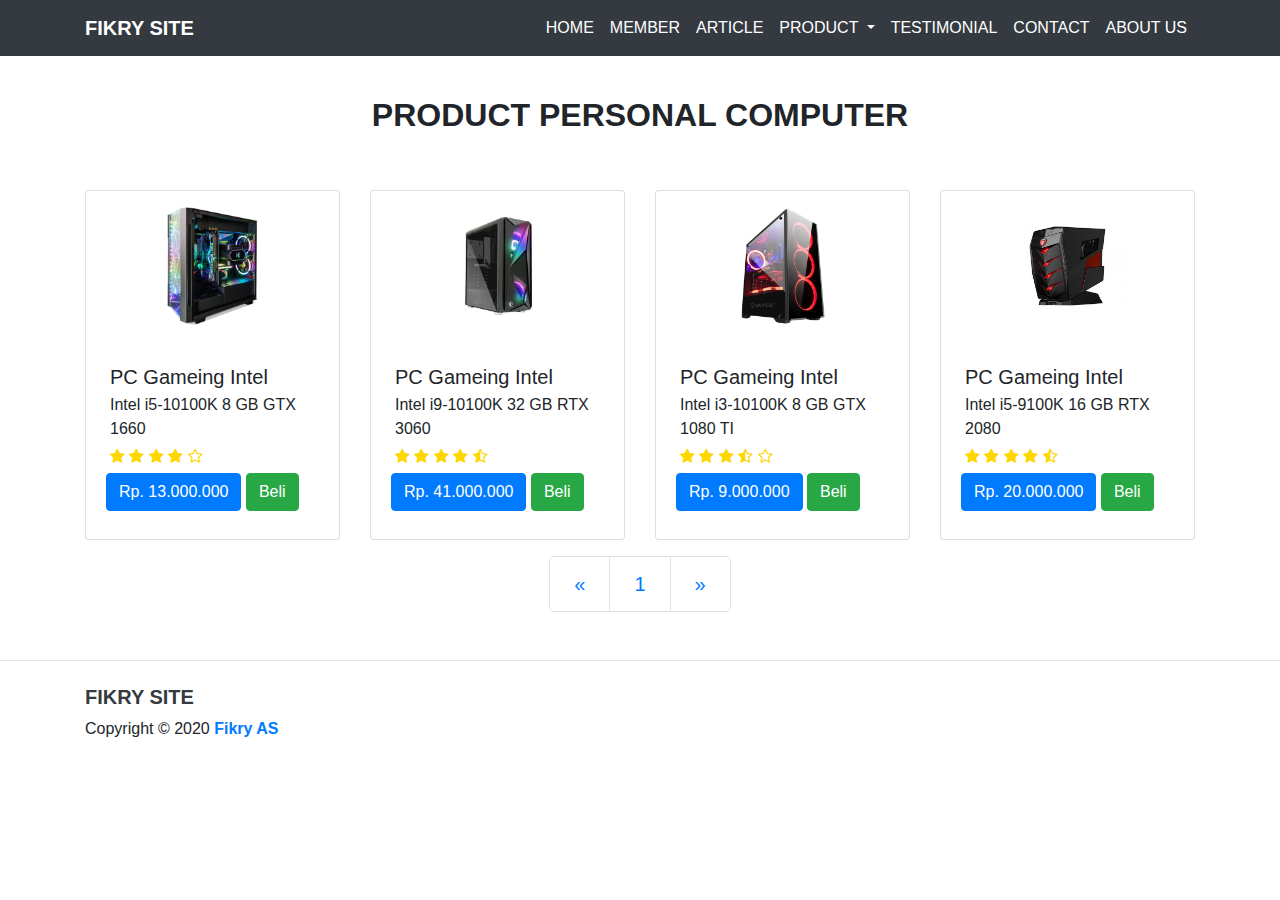
<file: produk_pc.html>
<!doctype html>
<html lang="en">

<head>
  <title>Product Personal Computer</title>
  <!-- Required meta tags -->
  <meta charset="utf-8">
  <meta name="viewport" content="width=device-width, initial-scale=1, shrink-to-fit=no">

  <!-- Bootstrap CSS -->
  <link rel="stylesheet" href="https://stackpath.bootstrapcdn.com/bootstrap/4.3.1/css/bootstrap.min.css"
    integrity="sha384-ggOyR0iXCbMQv3Xipma34MD+dH/1fQ784/j6cY/iJTQUOhcWr7x9JvoRxT2MZw1T" crossorigin="anonymous">
    <link rel="stylesheet" href="https://maxcdn.bootstrapcdn.com/font-awesome/4.7.0/css/font-awesome.min.css">
    <link rel="stylesheet" href="css/style.css">
</head>

<body>
  <nav class="navbar navbar-expand-lg navbar-light bg-dark fixed-top" id="mainNav">
    <div class="container">
      <a class="navbar-brand font-weight-bold text-white" href="#page-top">FIKRY SITE</a>
      <button class="navbar-toggler navbar-toggler-right" type="button" data-toggle="collapse" data-target="#navbarNav"
        aria-controls="navbarNav" aria-expanded="false" aria-label="Toggle navigation">
        <span class="navbar-toggler-icon"></span>
      </button>
      <div class="collapse navbar-collapse" id="navbarNav">
        <ul class="navbar-nav ml-auto">
          <li class="nav-item">
            <a class="nav-link js-scroll-trigger text-white" href="index.html">HOME</a>
          </li>
          <li class="nav-item">
            <a class="nav-link js-scroll-trigger text-white" href="member.html">MEMBER <span
                class="sr-only">(current)</span></a>
          </li>
          <li class="nav-item">
            <a class="nav-link js-scroll-trigger text-white" href="artikel.html">ARTICLE</a>
          </li>
          <li class="nav-item dropdown">
            <a class="nav-link dropdown-toggle text-white" href="#" id="navbarDropdown" role="button"
              data-toggle="dropdown" aria-haspopup="true" aria-expanded="false">
              PRODUCT
            </a>
            <div class="dropdown-menu" aria-labelledby="navbarDropdown">
              <a class="dropdown-item" href="produk_lisence.html">LISENCE</a>
              <div class="dropdown-divider"></div>
              <a class="dropdown-item" href="produk_gaming.html">GAMING GEAR</a>
              <div class="dropdown-divider"></div>
              <a class="dropdown-item" href="produk_pc.html">PERSONAL COMPUTER</a>
            </div>
          </li>
          <li class="nav-item">
            <a class="nav-link js-scroll-trigger text-white" href="testimonial.html">TESTIMONIAL</a>
          </li>
          <li class="nav-item">
            <a class="nav-link js-scroll-trigger text-white" href="index.html#contactId">CONTACT</a>
          </li>
          <li class="nav-item">
            <a class="nav-link js-scroll-trigger text-white" href="index.html#aboutId">ABOUT US</a>
          </li>
        </ul>
      </div>
    </div>
  </nav>

  <div class="container mt-5 mb-5">
    <h2 class="text-center font-weight-bold p-5">PRODUCT PERSONAL COMPUTER</h2>
    <div class="row">
      <div class="col-md-3">
        <div class="card">
          <img src="assets/product/pc/pc1.jpg" class="card-img-top p-3" alt="...">
          <div class="card-body">
            <h5 class="card-title m-1">PC Gameing Intel</h5>
            <p class="card-text m-1">Intel i5-10100K 8 GB GTX 1660</p>
            <p style="color: gold;" class="m-1">
              <i class="fa fa-star" aria-hidden="true"></i>
              <i class="fa fa-star" aria-hidden="true"></i>
              <i class="fa fa-star" aria-hidden="true"></i>
              <i class="fa fa-star" aria-hidden="true"></i>
              <i class="fa fa-star-o" aria-hidden="true"></i>
            </p>
            <a href="#" class="btn btn-primary">Rp. 13.000.000</a>
            <a href="#" class="btn btn-success">Beli</a>
          </div>
        </div>
      </div>

      <div class="col-md-3">
        <div class="card">
          <img src="assets/product/pc/pc2.jpg" class="card-img-top p-3" alt="...">
          <div class="card-body">
            <h5 class="card-title m-1">PC Gameing Intel</h5>
            <p class="card-text m-1">Intel i9-10100K 32 GB RTX 3060</p>
            <p style="color: gold;" class="m-1">
              <i class="fa fa-star" aria-hidden="true"></i>
              <i class="fa fa-star" aria-hidden="true"></i>
              <i class="fa fa-star" aria-hidden="true"></i>
              <i class="fa fa-star" aria-hidden="true"></i>
              <i class="fa fa-star-half-full" aria-hidden="true"></i>
            </p>
            <a href="#" class="btn btn-primary">Rp. 41.000.000</a>
            <a href="#" class="btn btn-success">Beli</a>
          </div>
        </div>
      </div>

      <div class="col-md-3">
        <div class="card">
          <img src="assets/product/pc/pc3.jpg" class="card-img-top p-3" alt="...">
          <div class="card-body">
            <h5 class="card-title m-1">PC Gameing Intel</h5>
            <p class="card-text m-1">Intel i3-10100K 8 GB GTX 1080 TI</p>
            <p style="color: gold;" class="m-1">
              <i class="fa fa-star" aria-hidden="true"></i>
              <i class="fa fa-star" aria-hidden="true"></i>
              <i class="fa fa-star" aria-hidden="true"></i>
              <i class="fa fa-star-half-full" aria-hidden="true"></i>
              <i class="fa fa-star-o" aria-hidden="true"></i>
            </p>
            <a href="#" class="btn btn-primary">Rp. 9.000.000</a>
            <a href="#" class="btn btn-success">Beli</a>
          </div>
        </div>
      </div>

      <div class="col-md-3">
        <div class="card">
          <img src="assets/product/pc/pc4.jpg" class="card-img-top p-3" alt="...">
          <div class="card-body">
            <h5 class="card-title m-1">PC Gameing Intel</h5>
            <p class="card-text m-1">Intel i5-9100K 16 GB RTX 2080</p>
            <p style="color: gold;" class="m-1">
              <i class="fa fa-star" aria-hidden="true"></i>
              <i class="fa fa-star" aria-hidden="true"></i>
              <i class="fa fa-star" aria-hidden="true"></i>
              <i class="fa fa-star" aria-hidden="true"></i>
              <i class="fa fa-star-half-full" aria-hidden="true"></i>
            </p>
            <a href="#" class="btn btn-primary">Rp. 20.000.000</a>
            <a href="#" class="btn btn-success">Beli</a>
          </div>
        </div>
      </div>
    </div>
    <ul class="pagination justify-content-center pagination-lg m-3">
      <li class="page-item">
        <a class="page-link" href="#" aria-label="Previous"><span aria-hidden="true">&laquo;</span> </a>
      </li>
      <li class="page-item">
        <a class="page-link" href="#">1</a>
      </li>
      <!-- <li class="page-item active">
            <a class="page-link" href="#">2</a>
          </li>
          <li class="page-item">
            <a class="page-link" href="#">3</a>
          </li> -->
      <li class="page-item">
        <a class="page-link" href="#" aria-label="Next"><span aria-hidden="true">&raquo;</span> </a>
      </li>
    </ul>
  </div>

  <hr>
  <footer class="container">
    <a class="navbar-brand font-weight-bold text-dark" href="#page-top">FIKRY SITE</a>
    <p>Copyright &copy; 2020 <a href="#" class="font-weight-bold">Fikry AS</a></p>
  </footer>
  <!-- Optional JavaScript -->
  <!-- jQuery first, then Popper.js, then Bootstrap JS -->
  <script src="https://code.jquery.com/jquery-3.3.1.slim.min.js"
    integrity="sha384-q8i/X+965DzO0rT7abK41JStQIAqVgRVzpbzo5smXKp4YfRvH+8abtTE1Pi6jizo"
    crossorigin="anonymous"></script>
  <script src="https://cdnjs.cloudflare.com/ajax/libs/popper.js/1.14.7/umd/popper.min.js"
    integrity="sha384-UO2eT0CpHqdSJQ6hJty5KVphtPhzWj9WO1clHTMGa3JDZwrnQq4sF86dIHNDz0W1"
    crossorigin="anonymous"></script>
  <script src="https://stackpath.bootstrapcdn.com/bootstrap/4.3.1/js/bootstrap.min.js"
    integrity="sha384-JjSmVgyd0p3pXB1rRibZUAYoIIy6OrQ6VrjIEaFf/nJGzIxFDsf4x0xIM+B07jRM"
    crossorigin="anonymous"></script>
</body>

</html>
</file>
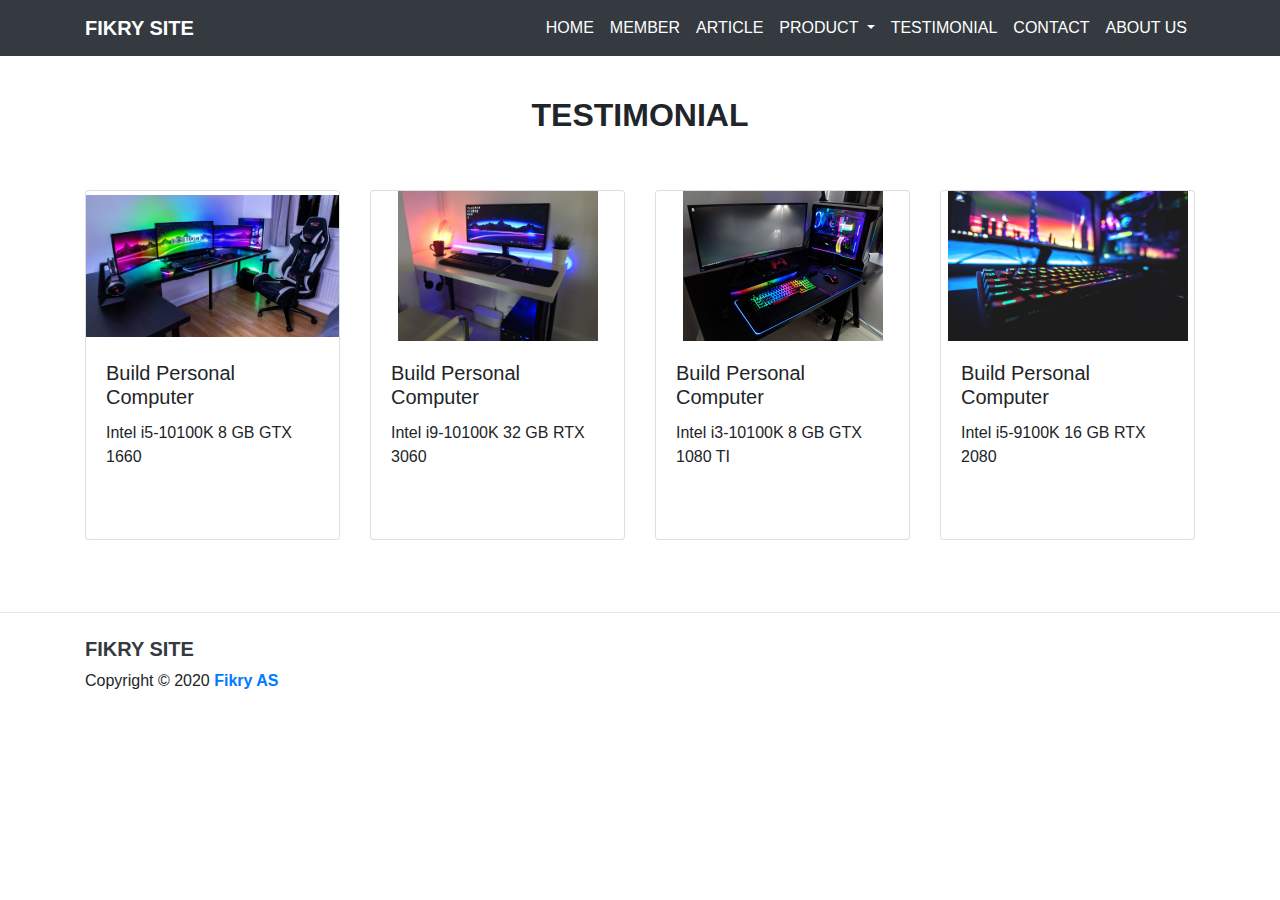
<file: testimonial.html>
<!doctype html>
<html lang="en">

<head>
  <title>Testimonial</title>
  <!-- Required meta tags -->
  <meta charset="utf-8">
  <meta name="viewport" content="width=device-width, initial-scale=1, shrink-to-fit=no">

  <!-- Bootstrap CSS -->
  <link rel="stylesheet" href="https://stackpath.bootstrapcdn.com/bootstrap/4.3.1/css/bootstrap.min.css"
    integrity="sha384-ggOyR0iXCbMQv3Xipma34MD+dH/1fQ784/j6cY/iJTQUOhcWr7x9JvoRxT2MZw1T" crossorigin="anonymous">
  <link rel="stylesheet" href="https://maxcdn.bootstrapcdn.com/font-awesome/4.7.0/css/font-awesome.min.css">
  <link rel="stylesheet" href="css/style.css">
</head>

<body>
  <nav class="navbar navbar-expand-lg navbar-light bg-dark fixed-top" id="mainNav">
    <div class="container">
      <a class="navbar-brand font-weight-bold text-white" href="#page-top">FIKRY SITE</a>
      <button class="navbar-toggler navbar-toggler-right" type="button" data-toggle="collapse" data-target="#navbarNav"
        aria-controls="navbarNav" aria-expanded="false" aria-label="Toggle navigation">
        <span class="navbar-toggler-icon"></span>
      </button>
      <div class="collapse navbar-collapse" id="navbarNav">
        <ul class="navbar-nav ml-auto">
          <li class="nav-item">
            <a class="nav-link js-scroll-trigger text-white" href="index.html">HOME</a>
          </li>
          <li class="nav-item">
            <a class="nav-link js-scroll-trigger text-white" href="member.html">MEMBER <span
                class="sr-only">(current)</span></a>
          </li>
          <li class="nav-item">
            <a class="nav-link js-scroll-trigger text-white" href="artikel.html">ARTICLE</a>
          </li>
          <li class="nav-item dropdown">
            <a class="nav-link dropdown-toggle text-white" href="#" id="navbarDropdown" role="button"
              data-toggle="dropdown" aria-haspopup="true" aria-expanded="false">
              PRODUCT
            </a>
            <div class="dropdown-menu" aria-labelledby="navbarDropdown">
              <a class="dropdown-item" href="produk_lisence.html">LISENCE</a>
              <div class="dropdown-divider"></div>
              <a class="dropdown-item" href="produk_gaming.html">GAMING GEAR</a>
              <div class="dropdown-divider"></div>
              <a class="dropdown-item" href="produk_pc.html">PERSONAL COMPUTER</a>
            </div>
          </li>
          <li class="nav-item">
            <a class="nav-link js-scroll-trigger text-white" href="testimonial.html">TESTIMONIAL</a>
          </li>
          <li class="nav-item">
            <a class="nav-link js-scroll-trigger text-white" href="index.html#contactId">CONTACT</a>
          </li>
          <li class="nav-item">
            <a class="nav-link js-scroll-trigger text-white" href="index.html#aboutId">ABOUT US</a>
          </li>
        </ul>
      </div>
    </div>
  </nav>

  <div class="container mt-5 mb-5">
    <h2 class="text-center font-weight-bold p-5">TESTIMONIAL</h2>
    <div class="row row-cols-1 row-cols-md-2">
      <div class="col mb-4">
        <div class="card">
          <img src="assets/testimoni/testimoni1.jpg" class="card-img-top" alt="...">
          <div class="card-body">
            <h5 class="card-title">Build Personal Computer</h5>
            <p class="card-text">Intel i5-10100K 8 GB GTX 1660</p>
          </div>
        </div>
      </div>
      <div class="col mb-4">
        <div class="card">
          <img src="assets/testimoni/testimoni2.jpg" class="card-img-top" alt="...">
          <div class="card-body">
            <h5 class="card-title">Build Personal Computer</h5>
            <p class="card-text">Intel i9-10100K 32 GB RTX 3060</p>
          </div>
        </div>
      </div>
      <div class="col mb-4">
        <div class="card">
          <img src="assets/testimoni/testimoni3.jpg" class="card-img-top" alt="...">
          <div class="card-body">
            <h5 class="card-title">Build Personal Computer</h5>
            <p class="card-text">Intel i3-10100K 8 GB GTX 1080 TI</p>
          </div>
        </div>
      </div>
      <div class="col mb-4">
        <div class="card">
          <img src="assets/testimoni/2.jpg" class="card-img-top" alt="...">
          <div class="card-body">
            <h5 class="card-title">Build Personal Computer</h5>
            <p class="card-text">Intel i5-9100K 16 GB RTX 2080</p>
          </div>
        </div>
      </div>
    </div>
  </div>

  <hr>
  <footer class="container">
    <a class="navbar-brand font-weight-bold text-dark" href="#page-top">FIKRY SITE</a>
    <p>Copyright &copy; 2020 <a href="#" class="font-weight-bold">Fikry AS</a></p>
  </footer>

  <!-- Optional JavaScript -->
  <!-- jQuery first, then Popper.js, then Bootstrap JS -->
  <script src="https://code.jquery.com/jquery-3.3.1.slim.min.js"
    integrity="sha384-q8i/X+965DzO0rT7abK41JStQIAqVgRVzpbzo5smXKp4YfRvH+8abtTE1Pi6jizo"
    crossorigin="anonymous"></script>
  <script src="https://cdnjs.cloudflare.com/ajax/libs/popper.js/1.14.7/umd/popper.min.js"
    integrity="sha384-UO2eT0CpHqdSJQ6hJty5KVphtPhzWj9WO1clHTMGa3JDZwrnQq4sF86dIHNDz0W1"
    crossorigin="anonymous"></script>
  <script src="https://stackpath.bootstrapcdn.com/bootstrap/4.3.1/js/bootstrap.min.js"
    integrity="sha384-JjSmVgyd0p3pXB1rRibZUAYoIIy6OrQ6VrjIEaFf/nJGzIxFDsf4x0xIM+B07jRM"
    crossorigin="anonymous"></script>
</body>

</html>
</file>
<file: css/style.css>
* {
  box-sizing: border-box;
}

.media-body a{
    text-decoration: none;
}

/* ini adalah style .jumbotron */
.jumbotron {
  background-image: url(img/genshin.jpg);
  background-size: cover;
  height: 750px;
  text-align: center;
  margin-top: -50px;
}

.jumbotron .display-4 {
  color: white;
  margin-top: 200px;
}

.jumbotron p {
  color: white;
  font-size: 25px;
}

.jumbotron hr {
  border-color: lightblue;
  width: 70px;
  border-width: 3px;
}

.jumbotron .btn {
  background-color: lightblue;
  border: none;
  border-radius: 10px;
  padding-left: 25px;
  padding-right: 25px;
  margin-top: 40px;
}

/* Ini adalah style slider */
.carousel-item {
  height: 500px;
}

.carousel-item img {
  margin-top: -60px;
}

.carousel-caption .display-4 {
  margin-top: -350px;
}

.carousel-caption hr {
  border-color: white;
  width: 100px;
  border-width: 2px;
}

.carousel-caption .btn {
  border: none;
  border-radius: 10px;
  padding-left: 25px;
  padding-right: 25px;
  margin-top: 40px;
}

/* Style image circle */

.box-image {
  width: 40%;
  margin: auto;
}

.img-profil{
  width: 200px;
  height: 200px;
	top: 25px;
	margin-left: 40px;
}
.img-profil .foto {
	height: 100%;
	background-size: 100%;
	background-repeat: no-repeat;
	background-position: 0px -50px;
	border-radius: 300px;
}

.card {
  height: 350px;
}

.card img {
  height: 150px;
  object-fit: contain;
}
</file>
